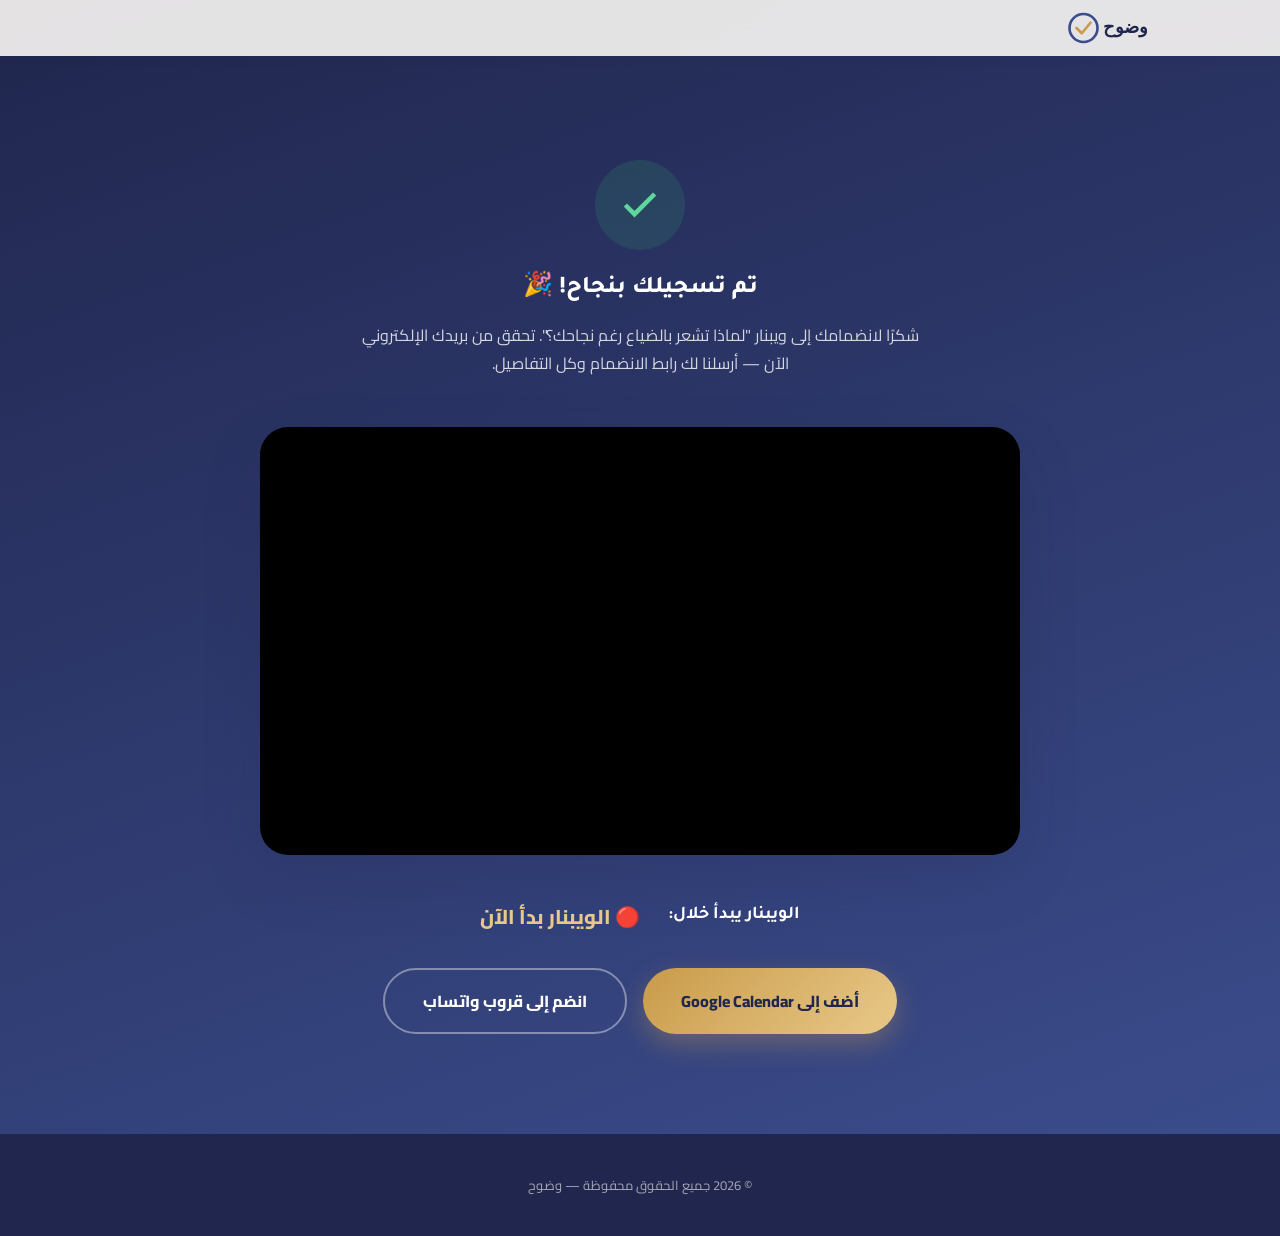
<file: thank-you.html>
<!DOCTYPE html>
<html lang="ar" dir="rtl">
<head>
<meta charset="UTF-8">
<meta name="viewport" content="width=device-width, initial-scale=1.0">
<title>تم التسجيل بنجاح | وضوح — ويبنار مجاني</title>
<meta name="description" content="شكرًا لتسجيلك في الويبنار المجاني. تحقق من بريدك الإلكتروني للحصول على رابط الانضمام.">
<meta name="robots" content="noindex, follow">
<link rel="icon" href="assets/logo.svg" type="image/svg+xml">

<link rel="preconnect" href="https://fonts.googleapis.com">
<link rel="preconnect" href="https://fonts.gstatic.com" crossorigin>
<link rel="stylesheet" href="https://fonts.googleapis.com/css2?family=Tajawal:wght@700;800&family=Cairo:wght@400;600;700&display=swap">
<link rel="stylesheet" href="css/style.css">

<!-- ==========================================================
     GTM — نفس كود GTM الموجود في index.html، الصقه هنا أيضًا
     ========================================================== -->
</head>
<body>

<header class="site-header scrolled">
  <div class="container">
    <a href="index.html"><img src="assets/logo.svg" alt="شعار وضوح" width="140" height="36"></a>
  </div>
</header>

<section class="ty-hero">
  <div class="container">
    <div class="ty-check">
      <svg width="44" height="44" viewBox="0 0 24 24" fill="none" stroke="currentColor" stroke-width="2.5"><path d="M20 6L9 17l-5-5"/></svg>
    </div>
    <h1 style="color:#fff;">تم تسجيلك بنجاح! 🎉</h1>
    <p class="lead" style="color:rgba(255,255,255,.8);max-width:560px;margin:16px auto 0;">
      شكرًا لانضمامك إلى ويبنار "لماذا تشعر بالضياع رغم نجاحك؟". تحقق من بريدك الإلكتروني الآن — أرسلنا لك رابط الانضمام وكل التفاصيل.
    </p>

    <div class="ty-video">
      <iframe src="https://www.youtube.com/embed/dQw4w9WgXcQ" title="فيديو ترحيبي" loading="lazy" allowfullscreen></iframe>
    </div>

    <div class="countdown-wrap" style="margin-top:44px;">
      <span class="countdown-title" style="color:#fff;">الويبنار يبدأ خلال:</span>
      <div class="countdown" id="countdown" data-target="2026-08-01T20:00:00+03:00">
        <div class="count-box"><span class="num" id="cd-days">00</span><span class="label">يوم</span></div>
        <div class="count-box"><span class="num" id="cd-hours">00</span><span class="label">ساعة</span></div>
        <div class="count-box"><span class="num" id="cd-mins">00</span><span class="label">دقيقة</span></div>
        <div class="count-box"><span class="num" id="cd-secs">00</span><span class="label">ثانية</span></div>
      </div>
      <div class="countdown-ended" id="countdownEnded" style="color:var(--gold-light);">🔴 الويبنار بدأ الآن</div>
    </div>

    <div class="ty-actions">
      <a href="#" id="tyCalendarBtn" class="btn btn-primary">أضف إلى Google Calendar</a>
      <a href="#" id="tyWhatsappBtn" class="btn btn-outline">انضم إلى قروب واتساب</a>
    </div>
  </div>
</section>

<footer class="site-footer">
  <div class="container"><p>© 2026 جميع الحقوق محفوظة — وضوح</p></div>
</footer>

<div class="toast-wrap" id="toastWrap"></div>

<script src="js/app.js"></script>
<script>
  // ربط أزرار صفحة الشكر بنفس إعدادات التقويم وواتساب
  document.addEventListener('DOMContentLoaded', () => {
    pushEvent('page_view', { page: 'thank_you' });
    const calBtn = document.getElementById('tyCalendarBtn');
    const waBtn = document.getElementById('tyWhatsappBtn');
    if (calBtn) calBtn.href = buildGoogleCalendarLink();
    if (waBtn) waBtn.href = window.WEBINAR_CONFIG.WHATSAPP_GROUP_URL;
  });
</script>
</body>
</html>
</file>
<file: css/style.css>
/* =========================================================
   وضوح | Webinar Landing Page — Premium Stylesheet
   Colors: Deep Navy #20264D, Indigo #3B4C8C, Gold #C99B4A,
           Cream #FAF8F4, Slate Text #4A4F63
   ========================================================= */

:root{
  --navy:#20264D;
  --indigo:#3B4C8C;
  --gold:#C99B4A;
  --gold-light:#E8C888;
  --cream:#FAF8F4;
  --white:#FFFFFF;
  --text:#3E4258;
  --text-light:#767B94;
  --border:#E7E4DC;
  --success:#2F9E6B;
  --danger:#D2564A;

  --radius-sm:10px;
  --radius-md:18px;
  --radius-lg:28px;

  --shadow-sm:0 2px 10px rgba(32,38,77,.06);
  --shadow-md:0 12px 32px rgba(32,38,77,.10);
  --shadow-lg:0 24px 60px rgba(32,38,77,.16);

  --font-display:'Tajawal', 'Segoe UI', sans-serif;
  --font-body:'Cairo', 'Segoe UI', sans-serif;

  --container:1180px;
  --transition:.35s cubic-bezier(.22,.9,.32,1);
}

*,*::before,*::after{box-sizing:border-box;margin:0;padding:0;}
html{scroll-behavior:smooth;}
body{
  font-family:var(--font-body);
  color:var(--text);
  background:var(--cream);
  line-height:1.75;
  -webkit-font-smoothing:antialiased;
  overflow-x:hidden;
}
img{max-width:100%;display:block;}
a{color:inherit;text-decoration:none;}
button{font-family:inherit;cursor:pointer;border:none;background:none;}
ul{list-style:none;}
.container{width:100%;max-width:var(--container);margin:0 auto;padding:0 24px;}
section{padding:96px 0;position:relative;}
h1,h2,h3,h4{font-family:var(--font-display);color:var(--navy);font-weight:800;line-height:1.3;}
.eyebrow{
  display:inline-flex;align-items:center;gap:8px;
  font-size:13px;font-weight:700;letter-spacing:.3px;
  color:var(--indigo);background:rgba(59,76,140,.08);
  padding:8px 18px;border-radius:100px;margin-bottom:18px;
}
.section-title{font-size:clamp(28px,4vw,42px);text-align:center;margin-bottom:14px;}
.section-sub{text-align:center;color:var(--text-light);font-size:17px;max-width:620px;margin:0 auto 56px;}

@media(prefers-reduced-motion:reduce){
  *{animation-duration:.01ms !important;animation-iteration-count:1 !important;transition-duration:.01ms !important;scroll-behavior:auto !important;}
}
:focus-visible{outline:3px solid var(--gold);outline-offset:3px;border-radius:4px;}
.skip-link{position:absolute;right:-999px;top:0;background:var(--navy);color:#fff;padding:12px 20px;z-index:999;border-radius:0 0 8px 8px;}
.skip-link:focus{right:0;}

/* ===== Buttons ===== */
.btn{
  position:relative;overflow:hidden;
  display:inline-flex;align-items:center;justify-content:center;gap:10px;
  padding:17px 38px;border-radius:100px;font-weight:800;font-size:16px;
  transition:transform var(--transition), box-shadow var(--transition);
  isolation:isolate;
}
.btn-primary{
  background:linear-gradient(135deg,var(--gold) 0%, var(--gold-light) 100%);
  color:var(--navy);box-shadow:0 10px 26px rgba(201,155,74,.35);
}
.btn-primary:hover{transform:translateY(-3px);box-shadow:0 16px 34px rgba(201,155,74,.45);}
.btn-outline{
  background:transparent;color:var(--white);border:2px solid rgba(255,255,255,.4);
}
.btn-outline:hover{background:rgba(255,255,255,.12);}
.btn-block{width:100%;}
.ripple{position:absolute;border-radius:50%;background:rgba(255,255,255,.55);transform:scale(0);animation:ripple-anim .6s ease-out;pointer-events:none;}
@keyframes ripple-anim{to{transform:scale(4);opacity:0;}}

/* ===== Header ===== */
.site-header{
  position:fixed;top:0;inset-inline:0;z-index:200;
  padding:16px 0;transition:background var(--transition), box-shadow var(--transition), padding var(--transition);
}
.site-header .container{display:flex;align-items:center;justify-content:space-between;}
.site-header.scrolled{background:rgba(250,248,244,.9);backdrop-filter:blur(14px);box-shadow:var(--shadow-sm);padding:10px 0;}
.header-cta{padding:12px 26px;font-size:14px;}

/* ===== Hero ===== */
.hero{
  padding:180px 0 110px;
  background:radial-gradient(circle at 85% 15%, rgba(201,155,74,.18), transparent 45%),
             linear-gradient(160deg, var(--navy) 0%, #262C56 55%, var(--indigo) 100%);
  color:#fff;overflow:hidden;position:relative;
}
.hero::after{
  content:"";position:absolute;inset:0;
  background:radial-gradient(circle at 10% 90%, rgba(255,255,255,.06), transparent 40%);
  pointer-events:none;
}
.hero-grid{display:grid;grid-template-columns:1.1fr .9fr;gap:60px;align-items:center;position:relative;z-index:2;}
.hero-badge{
  display:inline-flex;align-items:center;gap:8px;background:rgba(255,255,255,.1);
  border:1px solid rgba(255,255,255,.2);backdrop-filter:blur(8px);
  padding:8px 18px;border-radius:100px;font-size:13px;font-weight:700;margin-bottom:24px;
}
.hero-badge .dot{width:8px;height:8px;border-radius:50%;background:var(--gold);animation:pulse 1.6s infinite;}
@keyframes pulse{0%,100%{opacity:1}50%{opacity:.3}}
.hero h1{font-size:clamp(32px,5vw,54px);color:#fff;margin-bottom:20px;}
.hero h1 span{color:var(--gold-light);}
.hero p.lead{font-size:19px;color:rgba(255,255,255,.8);max-width:520px;margin-bottom:34px;}
.hero-meta{display:flex;flex-wrap:wrap;gap:18px;margin-bottom:34px;}
.hero-meta .chip{
  display:flex;align-items:center;gap:10px;background:rgba(255,255,255,.08);
  border:1px solid rgba(255,255,255,.15);padding:12px 18px;border-radius:var(--radius-sm);font-size:14px;
}
.hero-actions{display:flex;flex-wrap:wrap;gap:16px;}
.hero-visual{position:relative;}
.speaker-card{
  background:rgba(255,255,255,.08);border:1px solid rgba(255,255,255,.18);
  border-radius:var(--radius-lg);padding:20px;backdrop-filter:blur(16px);
  box-shadow:var(--shadow-lg);
}
.speaker-card img{border-radius:var(--radius-md);width:100%;aspect-ratio:1/1;object-fit:cover;}
.speaker-card .name{color:#fff;font-family:var(--font-display);font-size:20px;font-weight:800;margin-top:16px;}
.speaker-card .role{color:var(--gold-light);font-size:14px;margin-top:4px;}

/* ===== Countdown ===== */
.countdown-section{background:var(--navy);padding:56px 0;}
.countdown-wrap{display:flex;align-items:center;justify-content:center;gap:16px;flex-wrap:wrap;}
.countdown-title{color:#fff;font-family:var(--font-display);font-size:18px;font-weight:700;margin-inline-end:12px;}
.countdown{display:flex;gap:14px;}
.count-box{
  background:rgba(255,255,255,.08);border:1px solid rgba(255,255,255,.15);
  border-radius:var(--radius-sm);padding:16px 18px;min-width:82px;text-align:center;
}
.count-box .num{font-family:var(--font-display);font-size:32px;font-weight:800;color:var(--gold-light);display:block;line-height:1;}
.count-box .label{color:rgba(255,255,255,.65);font-size:12px;margin-top:6px;display:block;}
.countdown-ended{display:none;color:var(--gold-light);font-weight:800;font-size:20px;text-align:center;}

/* ===== Cards Grid (What you'll learn) ===== */
.learn-grid{display:grid;grid-template-columns:repeat(3,1fr);gap:28px;}
.learn-card{
  background:#fff;border:1px solid var(--border);border-radius:var(--radius-md);
  padding:34px 28px;transition:transform var(--transition), box-shadow var(--transition), border-color var(--transition);
}
.learn-card:hover{transform:translateY(-6px);box-shadow:var(--shadow-md);border-color:transparent;}
.learn-icon{
  width:56px;height:56px;border-radius:16px;display:flex;align-items:center;justify-content:center;
  background:linear-gradient(135deg,var(--indigo),var(--navy));margin-bottom:20px;color:#fff;
}
.learn-card h3{font-size:19px;margin-bottom:10px;}
.learn-card p{color:var(--text-light);font-size:15px;}

/* ===== About Speaker ===== */
.speaker-section{background:#fff;}
.speaker-grid{display:grid;grid-template-columns:.8fr 1.2fr;gap:60px;align-items:center;}
.speaker-photo{position:relative;}
.speaker-photo img{border-radius:var(--radius-lg);box-shadow:var(--shadow-lg);}
.speaker-photo::before{
  content:"";position:absolute;inset:-14px;border:2px solid var(--gold);
  border-radius:var(--radius-lg);z-index:-1;
}
.achieve-list{display:grid;grid-template-columns:1fr 1fr;gap:16px;margin-top:28px;}
.achieve-item{display:flex;gap:12px;align-items:flex-start;background:var(--cream);padding:16px;border-radius:var(--radius-sm);}
.achieve-item svg{flex:none;color:var(--gold);margin-top:2px;}

/* ===== Testimonials ===== */
.testi-section{background:var(--cream);}
.testi-track{display:flex;gap:24px;overflow-x:auto;scroll-snap-type:x mandatory;padding-bottom:16px;}
.testi-track::-webkit-scrollbar{height:6px;}
.testi-track::-webkit-scrollbar-thumb{background:var(--border);border-radius:10px;}
.testi-card{
  scroll-snap-align:start;flex:0 0 340px;background:#fff;border-radius:var(--radius-md);
  padding:28px;box-shadow:var(--shadow-sm);border:1px solid var(--border);
}
.stars{color:var(--gold);margin-bottom:14px;font-size:15px;}
.testi-card p{color:var(--text);font-size:15px;margin-bottom:18px;}
.testi-person{display:flex;align-items:center;gap:12px;}
.testi-person img{width:44px;height:44px;border-radius:50%;object-fit:cover;}
.testi-person .n{font-weight:700;font-size:14px;color:var(--navy);}
.testi-person .r{font-size:12px;color:var(--text-light);}
.testi-nav{display:flex;justify-content:center;gap:10px;margin-top:24px;}
.testi-dot{width:9px;height:9px;border-radius:50%;background:var(--border);transition:background var(--transition), width var(--transition);}
.testi-dot.active{background:var(--gold);width:24px;border-radius:6px;}

/* ===== Agenda Timeline ===== */
.agenda-section{background:#fff;}
.timeline{max-width:760px;margin:0 auto;position:relative;}
.timeline::before{content:"";position:absolute;top:0;bottom:0;right:23px;width:2px;background:var(--border);}
.tl-item{display:grid;grid-template-columns:48px 1fr;gap:20px;margin-bottom:34px;position:relative;}
.tl-dot{
  width:48px;height:48px;border-radius:50%;background:var(--navy);color:var(--gold-light);
  display:flex;align-items:center;justify-content:center;font-family:var(--font-display);font-weight:800;
  z-index:2;font-size:13px;
}
.tl-content{background:var(--cream);border-radius:var(--radius-sm);padding:18px 22px;}
.tl-content h4{font-size:16px;margin-bottom:6px;}
.tl-content p{font-size:14px;color:var(--text-light);}

/* ===== Bonuses ===== */
.bonus-section{background:linear-gradient(160deg,var(--navy),var(--indigo));}
.bonus-section .section-title,.bonus-section .section-sub{color:#fff;}
.bonus-section .section-sub{color:rgba(255,255,255,.7);}
.bonus-grid{display:grid;grid-template-columns:repeat(3,1fr);gap:24px;}
.bonus-card{
  background:rgba(255,255,255,.06);border:1px solid rgba(255,255,255,.15);
  border-radius:var(--radius-md);padding:28px;color:#fff;text-align:center;backdrop-filter:blur(10px);
}
.bonus-value{display:inline-block;background:var(--gold);color:var(--navy);font-weight:800;font-size:12px;padding:4px 12px;border-radius:100px;margin-bottom:14px;}
.bonus-card h3{color:#fff;font-size:18px;margin-bottom:8px;}
.bonus-card p{color:rgba(255,255,255,.7);font-size:14px;}

/* ===== FAQ ===== */
.faq-section{background:var(--cream);}
.faq-list{max-width:760px;margin:0 auto;}
.faq-item{background:#fff;border:1px solid var(--border);border-radius:var(--radius-sm);margin-bottom:14px;overflow:hidden;}
.faq-q{
  display:flex;justify-content:space-between;align-items:center;
  padding:20px 24px;font-weight:700;color:var(--navy);width:100%;text-align:right;font-size:15px;
}
.faq-q .plus{transition:transform var(--transition);flex:none;color:var(--gold);}
.faq-item.open .faq-q .plus{transform:rotate(45deg);}
.faq-a{max-height:0;overflow:hidden;transition:max-height var(--transition), padding var(--transition);padding:0 24px;}
.faq-item.open .faq-a{max-height:300px;padding:0 24px 20px;}
.faq-a p{color:var(--text-light);font-size:14px;}

/* ===== Registration Form ===== */
.register-section{background:#fff;}
.register-wrap{
  max-width:560px;margin:0 auto;background:var(--cream);border:1px solid var(--border);
  border-radius:var(--radius-lg);padding:44px;box-shadow:var(--shadow-md);
}
.form-group{margin-bottom:18px;}
.form-group label{display:block;font-size:14px;font-weight:700;color:var(--navy);margin-bottom:8px;}
.form-group input{
  width:100%;padding:15px 18px;border-radius:var(--radius-sm);border:1.5px solid var(--border);
  background:#fff;font-size:15px;font-family:inherit;transition:border-color var(--transition), box-shadow var(--transition);
}
.form-group input:focus{border-color:var(--indigo);box-shadow:0 0 0 4px rgba(59,76,140,.1);outline:none;}
.form-group input.invalid{border-color:var(--danger);}
.form-error{color:var(--danger);font-size:12px;margin-top:6px;display:none;}
.form-group.has-error .form-error{display:block;}
.form-note{font-size:12px;color:var(--text-light);text-align:center;margin-top:16px;}
.spinner{
  width:20px;height:20px;border:3px solid rgba(32,38,77,.2);border-top-color:var(--navy);
  border-radius:50%;animation:spin .7s linear infinite;display:none;
}
.btn.loading .spinner{display:inline-block;}
.btn.loading .btn-text{display:none;}
@keyframes spin{to{transform:rotate(360deg);}}

/* ===== Modal ===== */
.modal-overlay{
  position:fixed;inset:0;background:rgba(32,38,77,.55);backdrop-filter:blur(6px);
  display:flex;align-items:center;justify-content:center;z-index:999;opacity:0;pointer-events:none;
  transition:opacity var(--transition);padding:20px;
}
.modal-overlay.active{opacity:1;pointer-events:auto;}
.modal-box{
  background:#fff;border-radius:var(--radius-lg);padding:44px;max-width:440px;width:100%;
  text-align:center;transform:scale(.9) translateY(20px);transition:transform var(--transition);box-shadow:var(--shadow-lg);
}
.modal-overlay.active .modal-box{transform:scale(1) translateY(0);}
.modal-icon{
  width:76px;height:76px;border-radius:50%;background:rgba(47,158,107,.12);color:var(--success);
  display:flex;align-items:center;justify-content:center;margin:0 auto 20px;
}
.modal-box h3{font-size:22px;margin-bottom:10px;}
.modal-box p{color:var(--text-light);font-size:15px;margin-bottom:26px;}
.modal-actions{display:flex;flex-direction:column;gap:12px;}
.modal-close{position:absolute;top:18px;left:18px;color:var(--text-light);font-size:22px;}

/* ===== Toast ===== */
.toast-wrap{position:fixed;bottom:24px;left:24px;z-index:1000;display:flex;flex-direction:column;gap:10px;}
.toast{
  background:var(--navy);color:#fff;padding:14px 20px;border-radius:var(--radius-sm);
  font-size:14px;box-shadow:var(--shadow-md);transform:translateX(-120%);transition:transform var(--transition);
  display:flex;align-items:center;gap:10px;
}
.toast.show{transform:translateX(0);}
.toast.error{background:var(--danger);}

/* ===== Footer ===== */
.site-footer{background:var(--navy);color:rgba(255,255,255,.6);padding:40px 0;text-align:center;font-size:13px;}

/* ===== Scroll Reveal ===== */
.reveal{opacity:0;transform:translateY(30px);transition:opacity .8s ease, transform .8s ease;}
.reveal.in-view{opacity:1;transform:translateY(0);}

/* ===== Thank you page specific ===== */
.ty-hero{padding:160px 0 100px;text-align:center;background:linear-gradient(160deg,var(--navy),var(--indigo));color:#fff;}
.ty-check{
  width:90px;height:90px;border-radius:50%;background:rgba(47,158,107,.18);color:#5FD69B;
  display:flex;align-items:center;justify-content:center;margin:0 auto 24px;
}
.ty-video{max-width:760px;margin:50px auto 0;border-radius:var(--radius-lg);overflow:hidden;box-shadow:var(--shadow-lg);aspect-ratio:16/9;background:#000;}
.ty-video iframe{width:100%;height:100%;border:0;}
.ty-actions{display:flex;justify-content:center;gap:16px;flex-wrap:wrap;margin-top:34px;}

/* ===== Responsive ===== */
@media(max-width:980px){
  .hero-grid,.speaker-grid{grid-template-columns:1fr;}
  .hero-visual{order:-1;max-width:340px;margin:0 auto;}
  .learn-grid,.bonus-grid{grid-template-columns:repeat(2,1fr);}
  .achieve-list{grid-template-columns:1fr;}
}
@media(max-width:640px){
  section{padding:64px 0;}
  .hero{padding:150px 0 80px;}
  .learn-grid,.bonus-grid{grid-template-columns:1fr;}
  .countdown{gap:8px;}
  .count-box{min-width:64px;padding:12px 10px;}
  .count-box .num{font-size:24px;}
  .register-wrap{padding:28px 22px;}
  .countdown-wrap{flex-direction:column;}
}
</file>
